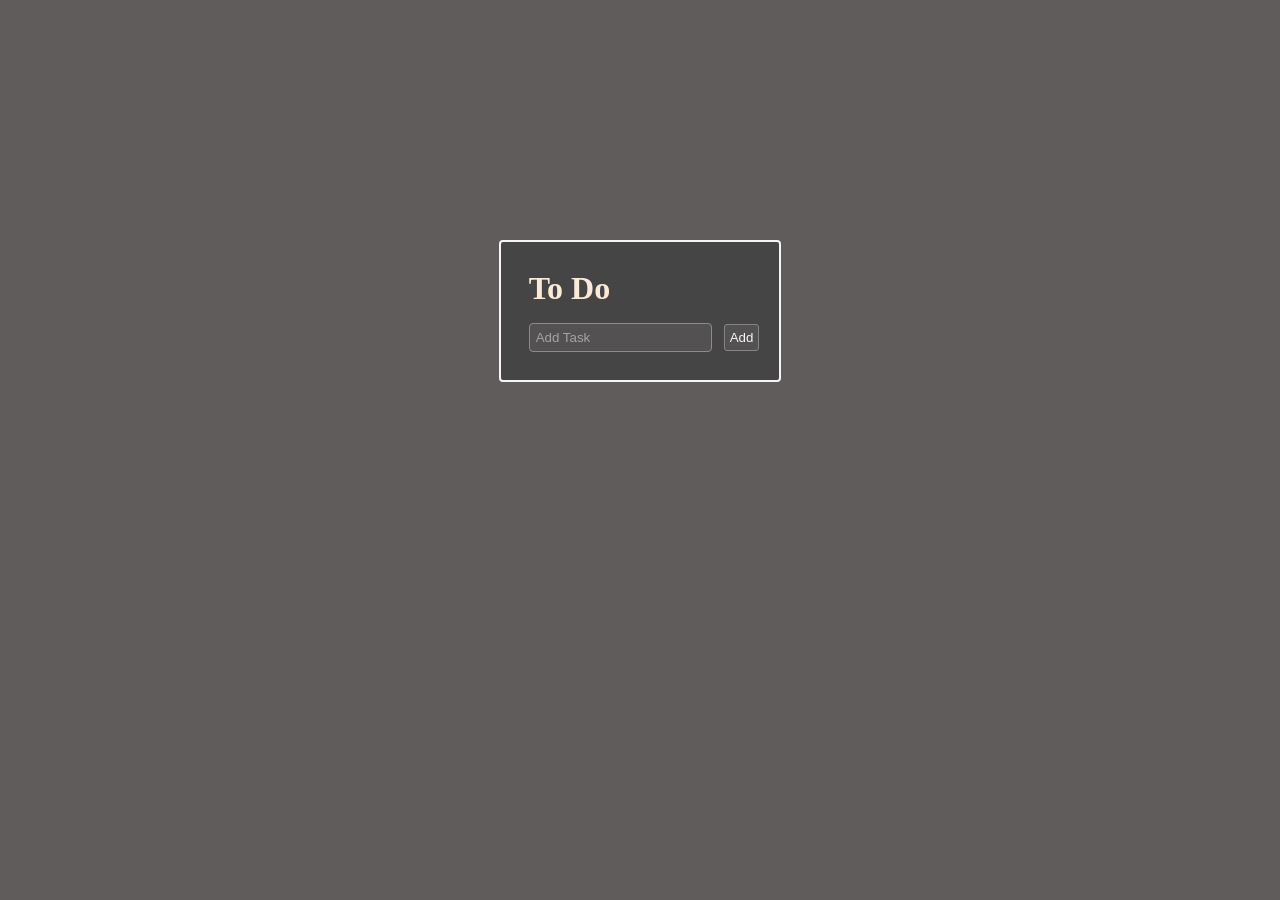
<file: index.html>
<!DOCTYPE html>
<html lang="en">
<head>
    <meta charset="UTF-8">
    <meta name="viewport" content="width=device-width, initial-scale=1.0">
    <title>Document</title>
    <link rel="stylesheet" href="./todo.css">
</head>
<body class="super">
    <div class="container">
        <div class="sub">
        <h1>To Do</h1>
        <input type="text" id="addtask" placeholder="Add Task">
        <button id="add">Add</button>
        
        <ul id="todo-list"></ul>
        </div>
    </div>
    <script src="./todo.js"></script>
    
</body>
</html>
</file>
<file: todo.css>
*{
    background-color: #615c5c ;
    margin:0;
    
}
.super{
    display: flex;
    align-items: center;
    justify-content: center;
}
.sub{
    background-color: #464545;

}
.container{
    border:2px solid whitesmoke;
    display:flex;
    justify-content: center;
    align-items: center;
    height: 10%;
    padding:20px;
    border-radius: 4px;
    margin-top: 240px;
    box-shadow: #535151;
    background-color: #464545;
    
}
h1{
    color: antiquewhite;
    margin:8px;
    background-color: #464545;
    
}

#addtask{
    margin:8px;
    padding: 6px;
    border-radius: 4px;
    border: 1px solid #8d8c8c;
    background-color: #535151;
    color:whitesmoke;
    
}
input::placeholder {
  opacity: 0.5;
  color: whitesmoke;
}
#add{
    padding:5px;
    border-radius: 3px;
    border: 1px solid #858585;
    color:whitesmoke;
    background-color: #535151;
}
#add:hover{
    background-color: #696969;
    cursor: pointer;
}
#addtask:hover{
    cursor: pointer;
}
#todo-list{
margin-left: 8px;
   list-style-type: none;
   width: 225px;
   padding-left: 0;
   background-color: #464545;
   
  
}
li{
    margin:2px;
    display: flex;
    justify-content: space-between;
    padding: 2px;
    border-radius: 4px;
}

li button{
    border-radius: 4px;
    border:1px solid #858585;
    color: whitesmoke;

}
li button:hover{
    cursor: pointer;
    background-color:#535151;
}
</file>
